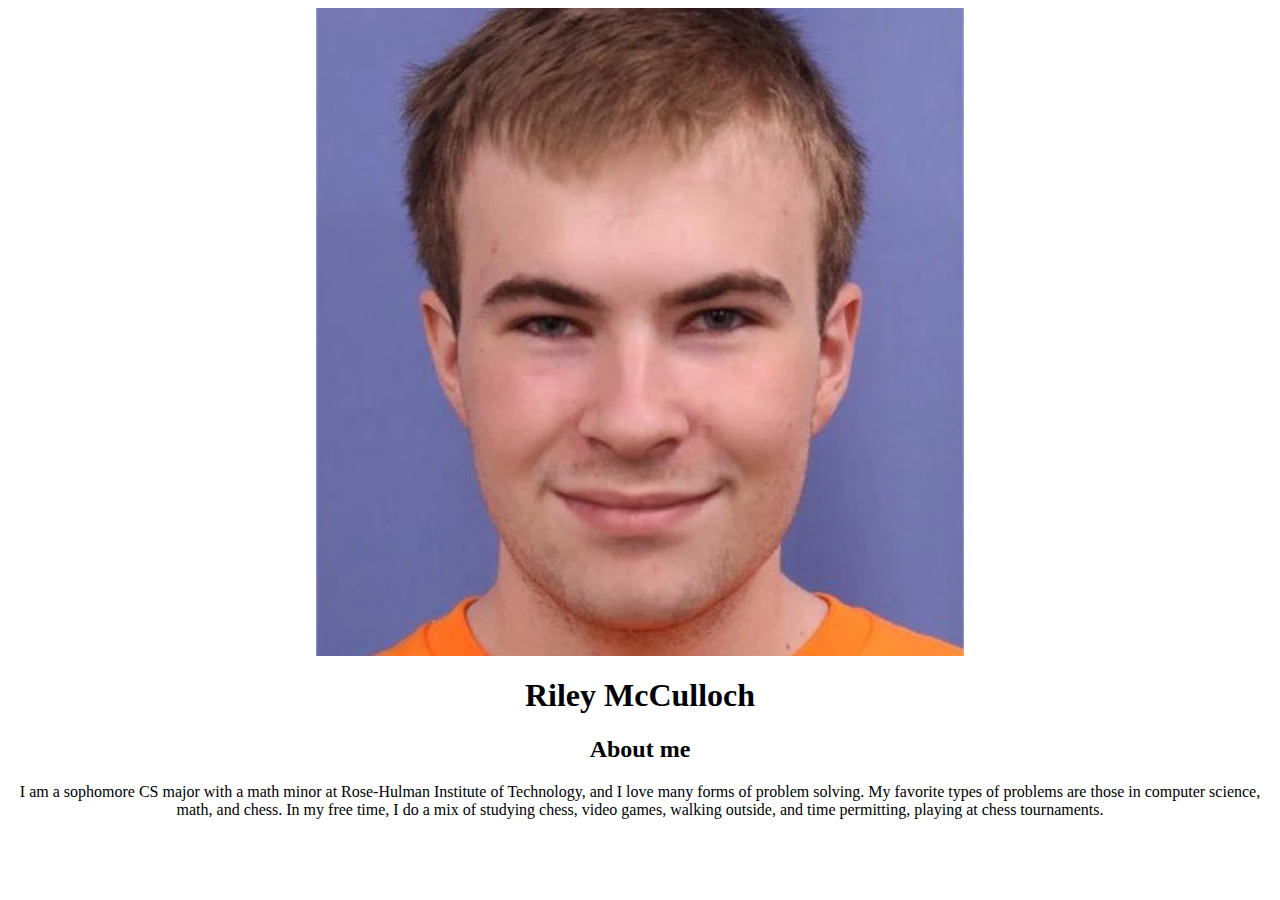
<file: index.html>
<html lang="en">
<head>
	<meta charset="UTF-8">
	<meta name="viewport" content="initial-scale=1.0, user-scalable=yes">
	<title>Main Page</title>
	<link rel="stylesheet" type="text/css" href="styles.css">
	<script src="script.js"></script>
</head>

<body id="main-body">
<main>
	<center id="main-center" class="top-element">
		<section id="photo-top">
			<img id="me-photo" src="riley_mcculloch.webp" alt="Headshot photo of Riley McCulloch wearing an orange t-shirt">
			<h1 class="topic" id="name">Riley McCulloch</h1>
		</section>

		<section class="description-text" id="about-me">
			<h2>About me</h2>
			<p>I am a sophomore CS major with a math minor at Rose-Hulman Institute of Technology, and I love many forms of problem solving. My favorite types of problems are those in computer science, math, and chess. In my free time, I do a mix of studying chess, video games, walking outside, and time permitting, playing at chess tournaments.</p>
		</section>

	</center>

</main>

</body>
</html>
</file>
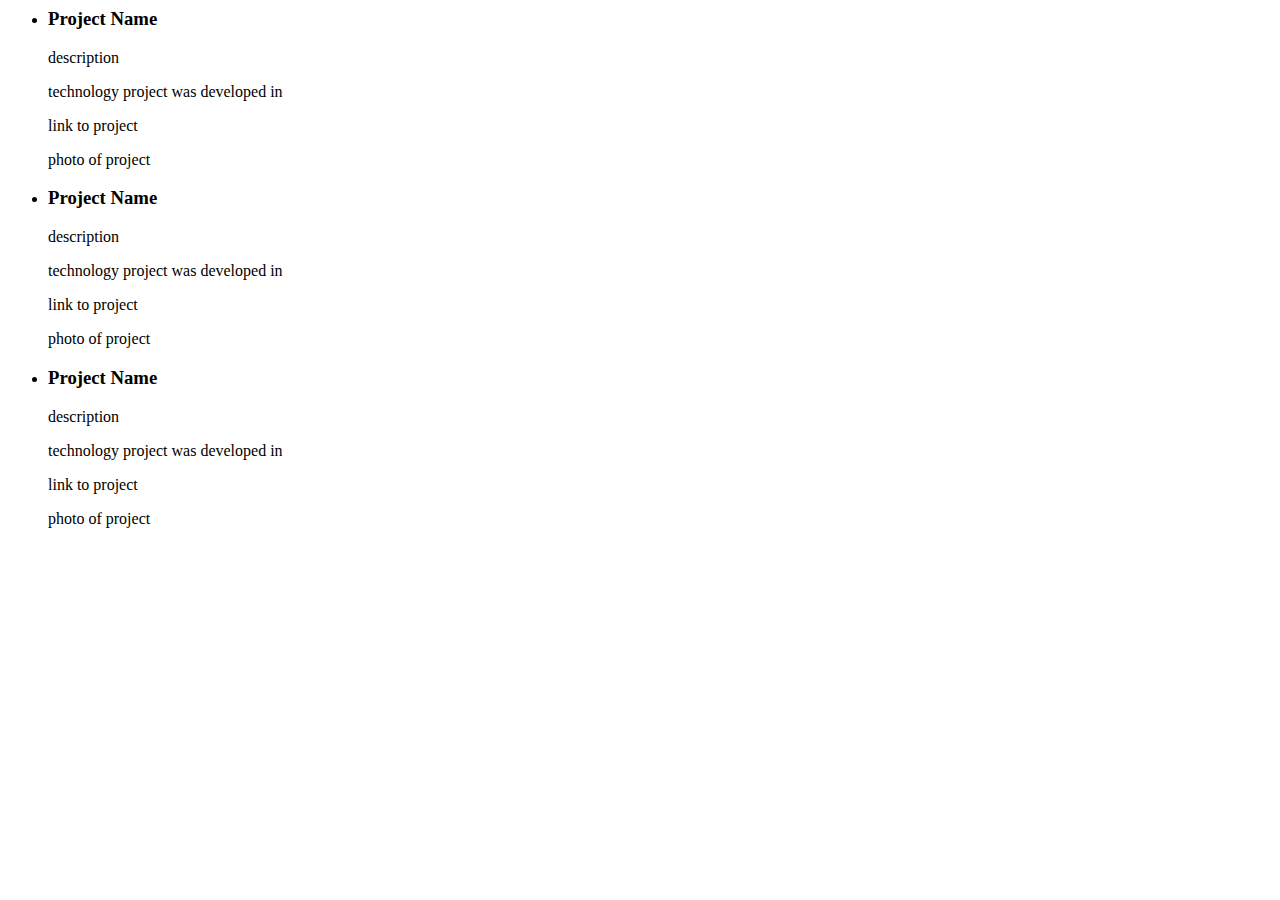
<file: portfolio.html>
<html lang="en">
<head>
	<meta charset="UTF-8">
	<meta name="viewport" content="initial-scale=1.0, user-scalable=yes">
	<title></title>
	<link rel="stylesheet" type="text/css" href="styles.css">
  <script src="script.js"></script>
	
</head>
<body>
	<main>
    
    <section class="top-element">
      <ul>
        <li>
          <h3>Project Name</h3>
          <p>description</p>
          <p>technology project was developed in</p>
          <p>link to project</p>
          <p>photo of project</p>
        </li>

        <li>
          <h3>Project Name</h3>
          <p>description</p>
          <p>technology project was developed in</p>
          <p>link to project</p>
          <p>photo of project</p>
        </li>

        <li>
          <h3>Project Name</h3>
          <p>description</p>
          <p>technology project was developed in</p>
          <p>link to project</p>
          <p>photo of project</p>
        </li>
      </ul>
    </section>
		
	</main>
	
</body>
</html>
</file>
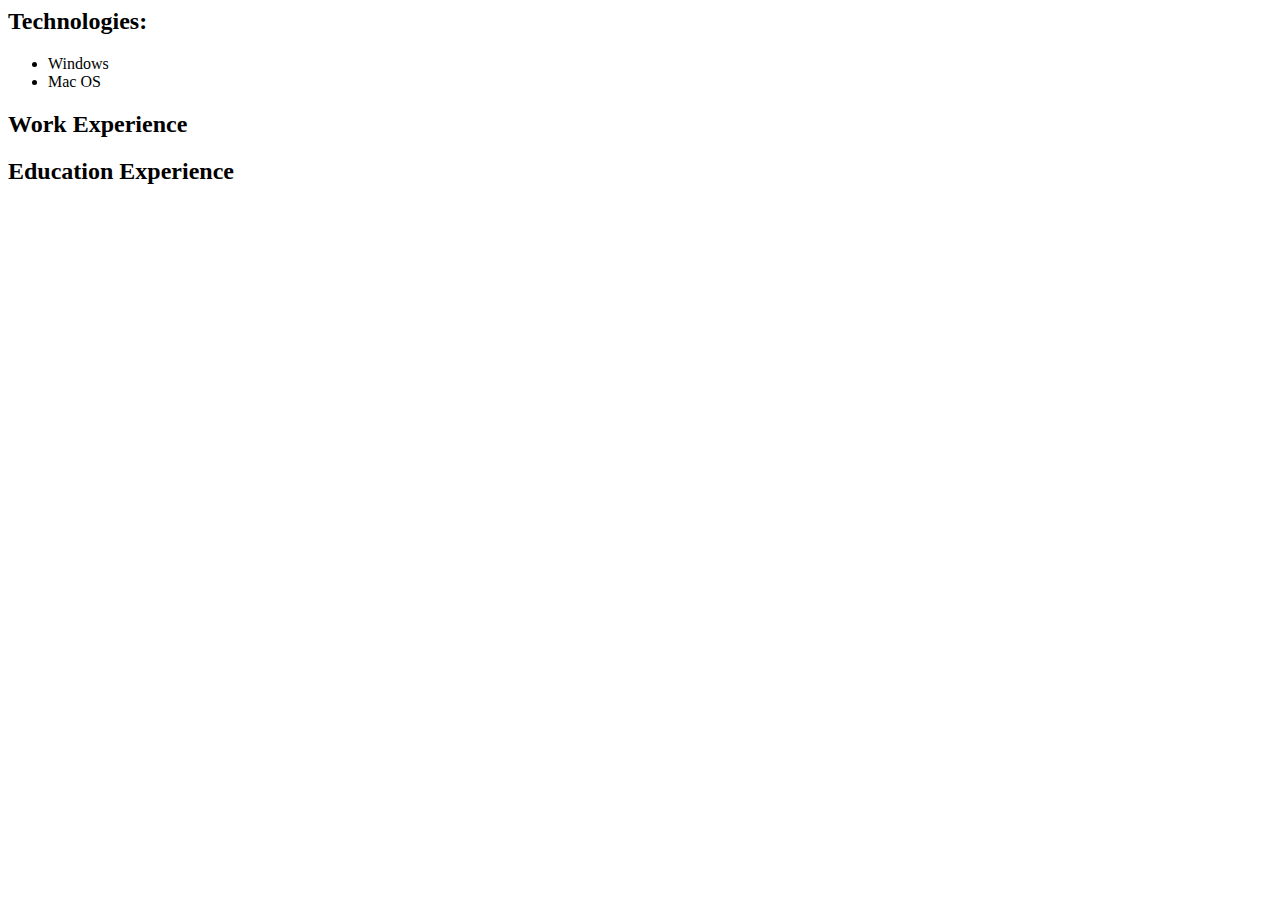
<file: resume.html>
<html lang="en">
<head>
	<meta charset="UTF-8">
	<meta name="viewport" content="initial-scale=1.0, user-scalable=yes">
	<title></title>
	<link rel="stylesheet" type="text/css" href="styles.css">
  <script src="script.js"></script>
	
</head>
<body>
	<main>

    <section>
      <h2>Technologies:</h2>
      <ul>
        <li>Windows</li>
        <li>Mac OS</li>
      </ul>
    </section>

    <section>
      <h2>Work Experience</h2>
      <p></p>
    </section>

    <section>
      <h2>Education Experience</h2>
      <p></p>
    </section>

	</main>
	
</body>
</html>
</file>
<file: styles.css>

</file>
